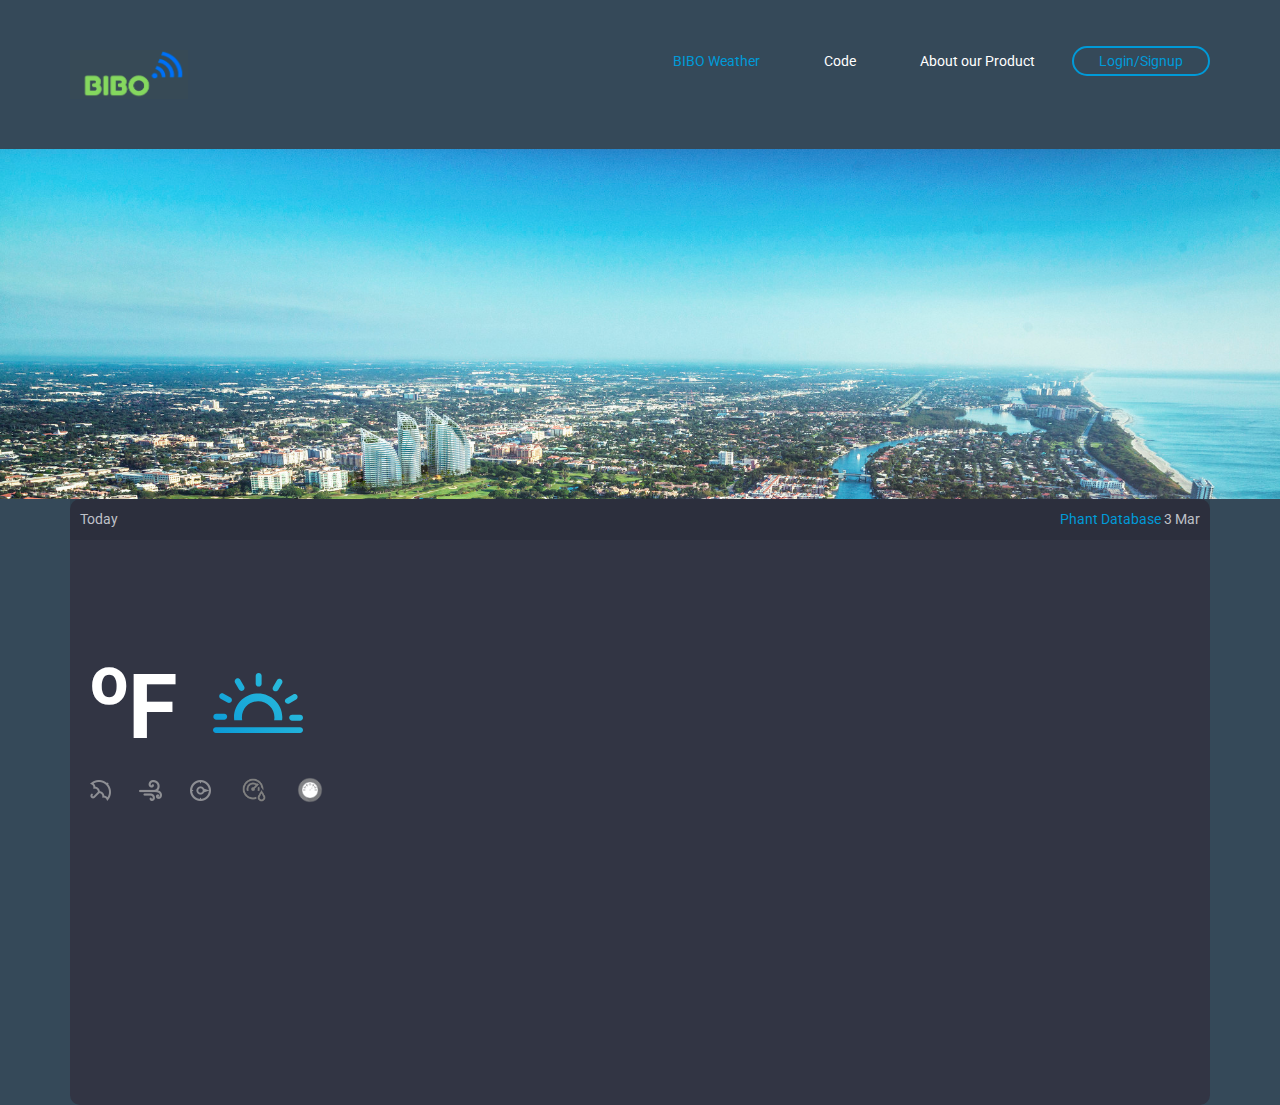
<file: website/index.html>
<!DOCTYPE html>
<html lang="en">
	<head>
		<meta charset="UTF-8">
		<meta http-equiv="X-UA-Compatible" content="IE=edge">
		<meta name="viewport" content="width=device-width, initial-scale=1.0,maximum-scale=1">

		<title>Bibo Weather Microcontoller</title>

		<!-- Loading third party fonts -->
		<link href="http://fonts.googleapis.com/css?family=Roboto:300,400,700|" rel="stylesheet" type="text/css">
		<link href="fonts/font-awesome.min.css" rel="stylesheet" type="text/css">

		<!-- Loading main css file -->
		<link rel="stylesheet" href="style.css">

		<!--[if lt IE 9]>
		<script src="js/ie-support/html5.js"></script>
		<script src="js/ie-support/respond.js"></script>
		<![endif]-->

	</head>


	<body>

		<div class="site-content">
			<div class="site-header">
				<div class="container">
					<a href="index.html" class="branding">
						<img src="images/bibologo.png" alt="" class="logo" style="width:117.5px;height:49px;">
						<div class="logo-type">
							<h1 class="site-title"></h1>
						</div>
					</a>

					<!-- Default snippet for navigation -->
					<div class="main-navigation">
						<button type="button" class="menu-toggle"><i class="fa fa-bars"></i></button>
						<ul class="menu">
							<li class="menu-item current-menu-item"><a href="index.html">BIBO Weather</a></li>
							<li class="menu-item"><a href="code.html">Code</a></li>
							<li class="menu-item"><a href="about.html">About our Product</a></li>
							<li class="menu-item login"><a href="login.html">Login/Signup</a></li>
						</ul> <!-- .menu -->

					</div> <!-- .main-navigation -->

					<div class="mobile-navigation"></div>

				</div>
			</div> <!-- .site-header -->

			<div class="hero" data-bg-image="images/banner.png">
					</form>
			</div>

			<script>
var xmlHttp;

function GetInfo()
{
	xmlHttp = new XMLHttpRequest();
    xmlHttp.onreadystatechange = function() {
      if (this.readyState == 4 && this.status == 200) {
      	//document.getElementById("weather").innerHTML = this.responseText;
				var myJSON = JSON.parse(this.responseText)[0];
        document.getElementById("tempf").innerHTML = myJSON.tempf;
				document.getElementById("winddir").innerHTML = myJSON.winddir;
				document.getElementById("windspeedmph").innerHTML = myJSON.windspeedmph;
				document.getElementById("rainin").innerHTML = myJSON.rainin;
				document.getElementById("humidity").innerHTML = myJSON.humidity;
				document.getElementById("barotemp").innerHTML = myJSON.barotemp;
      }
    }
    xmlHttp.open("GET", "https://data.sparkfun.com/output/0lqbbKWjqvuqNovxX379.json", true);
    xmlHttp.send();
}

GetInfo();

</script>

			<div class="forecast-table">
				<div class="container">
					<div class="forecast-container">
						<div class="today forecast">
							<div class="forecast-header">
								<div class="day">Today</div>
								<div class="date"> <a href="https://data.sparkfun.com/emc2016">Phant Database</a> 3 Mar</div>
							</div> <!-- .forecast-header -->

							<div class="forecast-content">

								<div class="degree">
									<div class="num"> <a1 id="tempf"></a1> <sup>o</sup>F</div>
									<div class="forecast-icon">
										<img src="images/icons/icon-1.svg" alt="" width=90>
									</div>
								</div>
								<span><img src="images/icon-umberella.png" alt="Rain"> <a1 id="rainin"></a1> </span>
								<span><img src="images/icon-wind.png" alt="Wind Speed"> <a1 id="windspeedmph"></a1> </span>
								<span><img src="images/icon-compass.png" alt="Wind Direction"> <a1 id="winddir"></a1> </span>
								<span><img src="images/icon-humidity1.png" alt="Humidity" style="width:30px;height:30px;"> <a1 id="humidity"></a1> </span>
								<span><img src="images/icon-barotemp.png" alt="Barometric Temperature" style="width:26px;height:26px;"> <a1 id="barotemp"></a1> </span>
							</div>
						</div>
						 <!-- .forecast-header -->
							</div>
						</div>
					</div>
				</div>
			</div>

			</main> <!-- .main-content -->


		<script src="js/jquery-1.11.1.min.js"></script>
		<script src="js/plugins.js"></script>
		<script src="js/app.js"></script>

	</body>

</html>
</file>
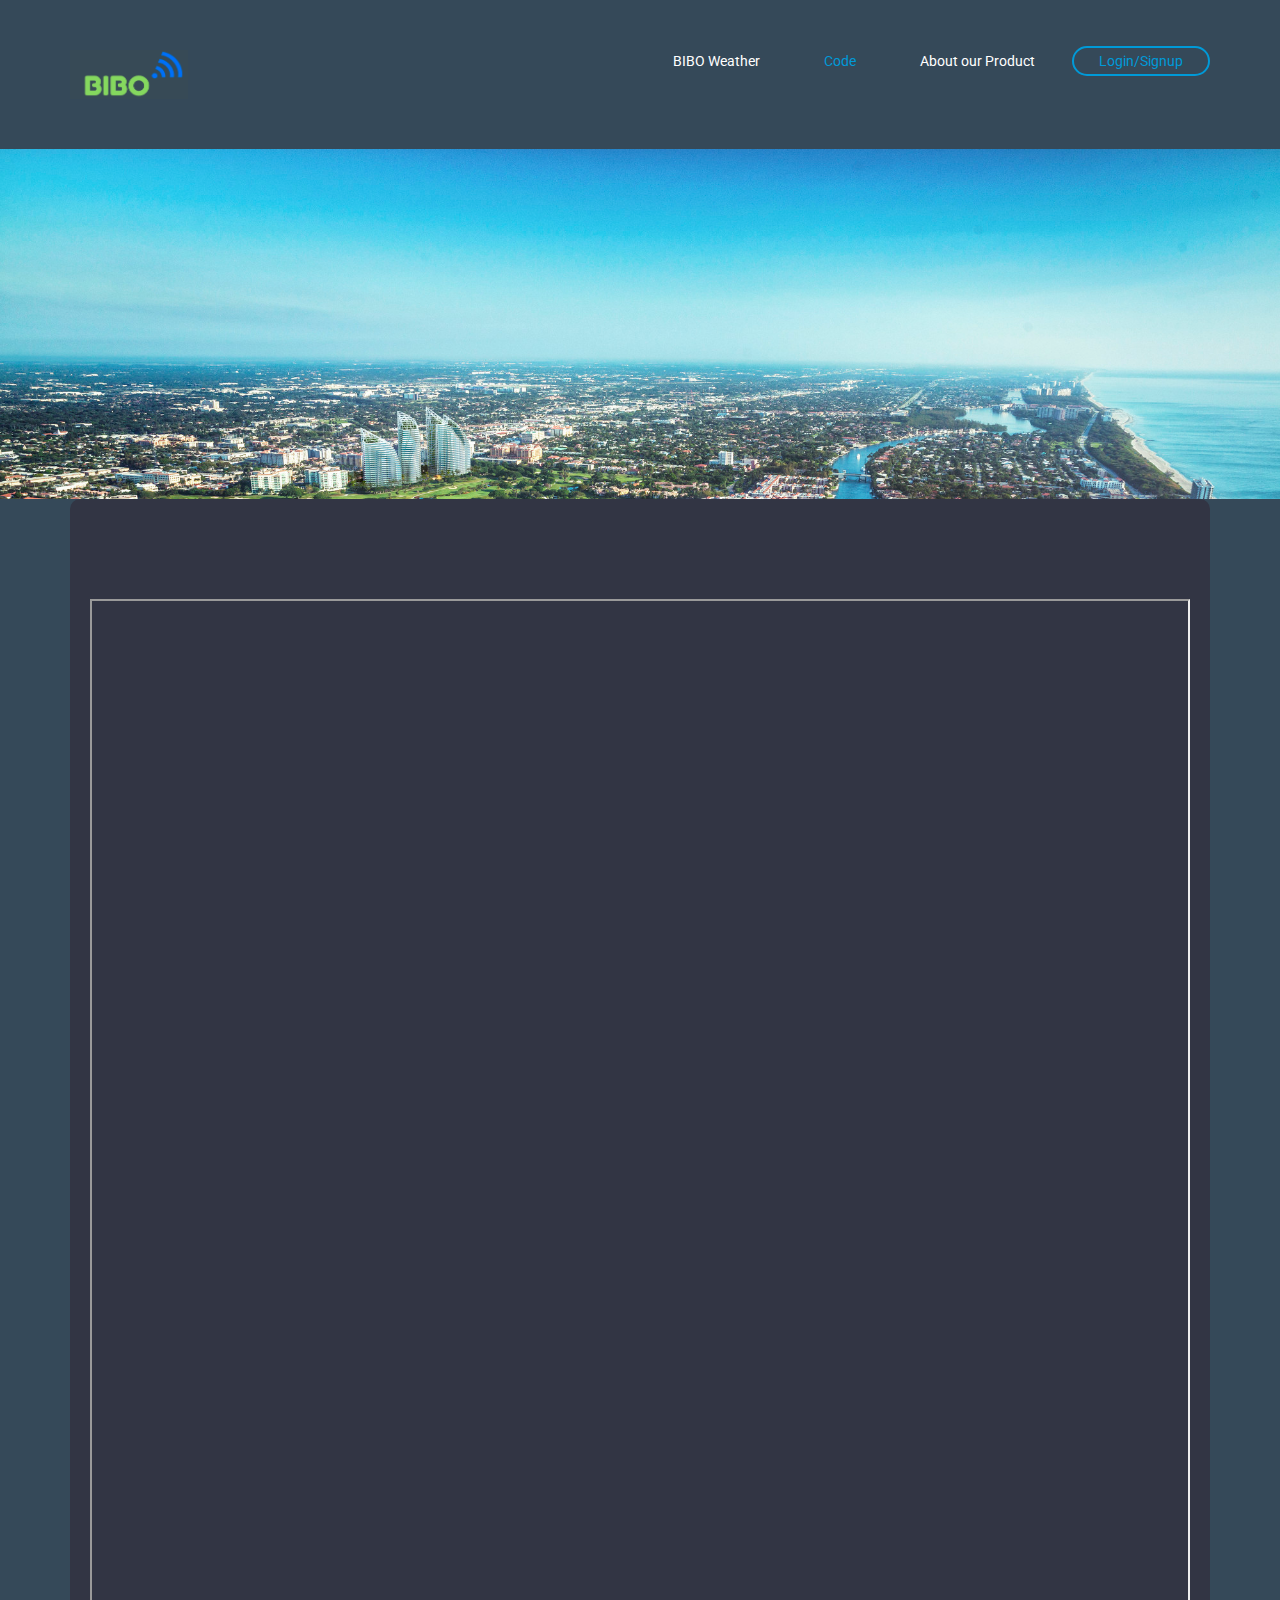
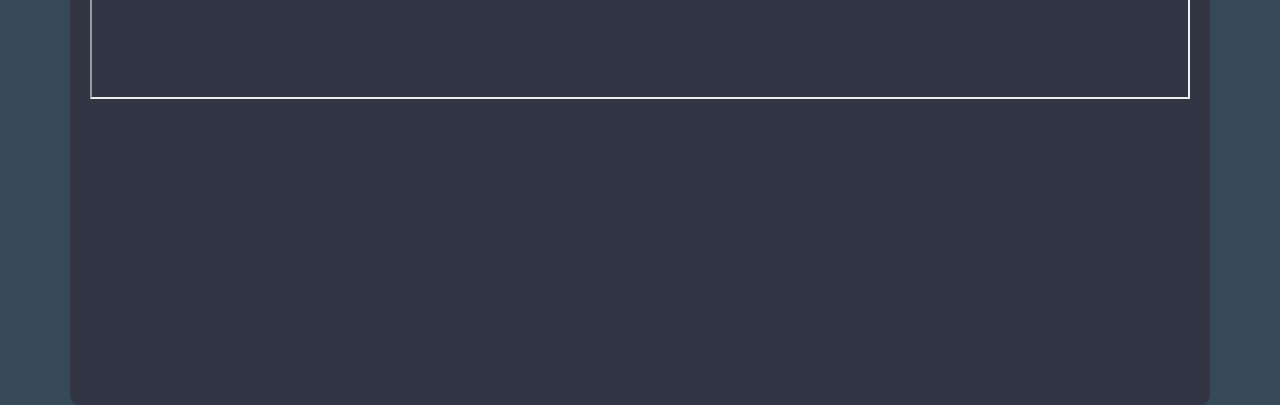
<file: website/code.html>
<!DOCTYPE html>
<html lang="en">
	<head>
		<meta charset="UTF-8">
		<meta http-equiv="X-UA-Compatible" content="IE=edge">
		<meta name="viewport" content="width=device-width, initial-scale=1.0,maximum-scale=1">

		<title>Bibo Weather Microcontoller</title>

		<!-- Loading third party fonts -->
		<link href="http://fonts.googleapis.com/css?family=Roboto:300,400,700|" rel="stylesheet" type="text/css">
		<link href="fonts/font-awesome.min.css" rel="stylesheet" type="text/css">

		<!-- Loading main css file -->
		<link rel="stylesheet" href="style.css">

		<!--[if lt IE 9]>
		<script src="js/ie-support/html5.js"></script>
		<script src="js/ie-support/respond.js"></script>
		<![endif]-->

	</head>


	<body>

		<div class="site-content">
			<div class="site-header">
				<div class="container">
					<a href="index.html" class="branding">
						<img src="images/bibologo.png" alt="" class="logo" style="width:117.5px;height:49px;">
						<div class="logo-type">
							<h1 class="site-title"></h1>
						</div>
					</a>

					<!-- Default snippet for navigation -->
					<div class="main-navigation">
						<button type="button" class="menu-toggle"><i class="fa fa-bars"></i></button>
						<ul class="menu">
							<li class="menu-item"><a href="index.html">BIBO Weather</a></li>
							<li class="menu-item current-menu-item"><a href="code.html">Code</a></li>
							<li class="menu-item"><a href="about.html">About our Product</a></li>
							<li class="menu-item login"><a href="login.html">Login/Signup</a></li>
						</ul> <!-- .menu -->
					</div> <!-- .main-navigation -->

					<div class="mobile-navigation"></div>

				</div>
			</div> <!-- .site-header -->

			<div class="hero" data-bg-image="images/banner.png">
					</form>
			</div>



			<div class="forecast-table">
				<div class="container">
					<div class="forecast-container">
						<div class="today forecast">


							<div class="forecast-content">


 <iframe src="https://docs.google.com/document/d/1M_FtUZkjUDEy8NgA4nvJp-rvLXBTZtymDDfvKaRvaRI/edit?usp=sharing" height="1100" width="1100"></iframe>
							</div>
						</div>
						 <!-- .forecast-header -->
							</div>
						</div>
					</div>
				</div>
			</div>

			</main> <!-- .main-content -->


		<script src="js/jquery-1.11.1.min.js"></script>
		<script src="js/plugins.js"></script>
		<script src="js/app.js"></script>

	</body>

</html>
</file>
<file: website/style.css>
/*!
 * Project_Name: Weather
 * Author: Themezy
 * Email: contact[at]themezy.com
 * Url: http://www.themezy.com
 */
/*===========================================
 * Importing CSS Libraries
 *===========================================*/
article,
aside,
details,
figcaption,
figure,
footer,
header,
hgroup,
nav,
section,
summary {
  display: block; }

audio,
canvas,
video {
  display: inline-block; }

audio:not([controls]) {
  display: none;
  height: 0; }

[hidden], template {
  display: none; }

html {
  background: #fff;
  color: #000;
  -webkit-text-size-adjust: 100%;
  -ms-text-size-adjust: 100%; }

html,
button,
input,
select,
textarea {
  font-family: sans-serif; }

body {
  margin: 0; }

a {
  background: transparent; }
  a:focus {
    outline: thin dotted; }
  a:hover, a:active {
    outline: 0; }

h1 {
  font-size: 2em;
  margin: 0.67em 0; }

h2 {
  font-size: 1.5em;
  margin: 0.83em 0; }

h3 {
  font-size: 1.17em;
  margin: 1em 0; }

h4 {
  font-size: 1em;
  margin: 1.33em 0; }

h5 {
  font-size: 0.83em;
  margin: 1.67em 0; }

h6 {
  font-size: 0.75em;
  margin: 2.33em 0; }

abbr[title] {
  border-bottom: 1px dotted; }

b,
strong {
  font-weight: bold; }

dfn {
  font-style: italic; }

mark {
  background: #ff0;
  color: #000; }

code,
kbd,
pre,
samp {
  font-family: monospace, serif;
  font-size: 1em; }

pre {
  white-space: pre;
  white-space: pre-wrap;
  word-wrap: break-word; }

q {
  quotes: "\201C" "\201D" "\2018" "\2019"; }

q:before,
q:after {
  content: '';
  content: none; }

small {
  font-size: 80%; }

sub,
sup {
  font-size: 75%;
  line-height: 0;
  position: relative;
  vertical-align: baseline; }

sup {
  top: -0.5em; }

sub {
  bottom: -0.25em; }

img {
  border: 0; }

svg:not(:root) {
  overflow: hidden; }

figure {
  margin: 0; }

fieldset {
  border: 1px solid #c0c0c0;
  margin: 0 2px;
  padding: 0.35em 0.625em 0.75em; }

legend {
  border: 0;
  padding: 0;
  white-space: normal; }

button,
input,
select,
textarea {
  font-family: inherit;
  font-size: 100%;
  margin: 0;
  vertical-align: baseline; }

button,
input {
  line-height: normal; }

button,
select {
  text-transform: none; }

button,
html input[type="button"],
input[type="reset"],
input[type="submit"] {
  -webkit-appearance: button;
  cursor: pointer; }

button[disabled],
input[disabled] {
  cursor: default; }

input[type="checkbox"],
input[type="radio"] {
  box-sizing: border-box;
  padding: 0; }

input[type="search"] {
  -webkit-appearance: textfield;
  box-sizing: content-box; }

input[type="search"]::-webkit-search-cancel-button,
input[type="search"]::-webkit-search-decoration {
  -webkit-appearance: none; }

button::-moz-focus-inner, input::-moz-focus-inner {
  border: 0;
  padding: 0; }

textarea {
  overflow: auto;
  vertical-align: top; }

table {
  border-collapse: collapse;
  border-spacing: 0; }

*, *:before, *:after {
  box-sizing: border-box; }

/*
 * Global Styles
 */
html {
  font-size: 14px; }

body {
  color: #bfc1c8;
  font-family: "Roboto", "Open Sans", sans-serif;
  font-size: 14px;
  font-weight: 300;
  line-height: 1.5;
  background: #354959; }

h1, h2, h3, h4, h5, h6 {
  font-weight: 700;
  margin: 0 0 20px;
  line-height: normal; }

hr {
  border: none;
  border-bottom: 1px solid #777; }

ul, ol {
  margin: 0;
  padding-left: 0; }

a {
  text-decoration: none;
  color: #009ad8; }

address {
  font-style: normal; }

p {
  margin-top: 0; }

form input, form textarea, form select {
  outline: none;
  border: none;
  padding: 10px;
  border-radius: 30px; }
form select {
  -webkit-appearance: none;
  -moz-appearance: none;
  appearance: none; }
form textarea {
  resize: vertical; }

/*
 * Reusable Components Style
 */
.button, form input[type="submit"], form button, form input[type="reset"] {
  border: none;
  background: #009ad8;
  padding: 10px 20px;
  border-radius: 30px;
  color: white; }

.map {
  height: 220px; }

.container {
  margin-right: auto;
  margin-left: auto;
  padding-left: 15px;
  padding-right: 15px;
  *zoom: 1; }
  .container:after {
    content: " ";
    clear: both;
    display: block;
    overflow: hidden;
    height: 0; }
  @media (min-width: 768px) {
    .container {
      width: 750px; } }
  @media (min-width: 992px) {
    .container {
      width: 970px; } }
  @media (min-width: 1200px) {
    .container {
      width: 1170px; } }

.container-fluid {
  margin-right: auto;
  margin-left: auto;
  padding-left: 15px;
  padding-right: 15px;
  *zoom: 1; }
  .container-fluid:after {
    content: " ";
    clear: both;
    display: block;
    overflow: hidden;
    height: 0; }

.row {
  margin-left: -15px;
  margin-right: -15px;
  *zoom: 1; }
  .row:after {
    content: " ";
    clear: both;
    display: block;
    overflow: hidden;
    height: 0; }

.col-xs-1, .col-sm-1, .col-md-1, .col-lg-1, .col-xs-2, .col-sm-2, .col-md-2, .col-lg-2, .col-xs-3, .col-sm-3, .col-md-3, .col-lg-3, .col-xs-4, .col-sm-4, .col-md-4, .col-lg-4, .col-xs-5, .col-sm-5, .col-md-5, .col-lg-5, .col-xs-6, .col-sm-6, .col-md-6, .col-lg-6, .col-xs-7, .col-sm-7, .col-md-7, .col-lg-7, .col-xs-8, .col-sm-8, .col-md-8, .col-lg-8, .col-xs-9, .col-sm-9, .col-md-9, .col-lg-9, .col-xs-10, .col-sm-10, .col-md-10, .col-lg-10, .col-xs-11, .col-sm-11, .col-md-11, .col-lg-11, .col-xs-12, .col-sm-12, .col-md-12, .col-lg-12 {
  position: relative;
  min-height: 1px;
  padding-left: 15px;
  padding-right: 15px; }

.col-xs-1, .col-xs-2, .col-xs-3, .col-xs-4, .col-xs-5, .col-xs-6, .col-xs-7, .col-xs-8, .col-xs-9, .col-xs-10, .col-xs-11, .col-xs-12 {
  float: left; }

.col-xs-1 {
  width: 8.3333333333%; }

.col-xs-2 {
  width: 16.6666666667%; }

.col-xs-3 {
  width: 25%; }

.col-xs-4 {
  width: 33.3333333333%; }

.col-xs-5 {
  width: 41.6666666667%; }

.col-xs-6 {
  width: 50%; }

.col-xs-7 {
  width: 58.3333333333%; }

.col-xs-8 {
  width: 66.6666666667%; }

.col-xs-9 {
  width: 75%; }

.col-xs-10 {
  width: 83.3333333333%; }

.col-xs-11 {
  width: 91.6666666667%; }

.col-xs-12 {
  width: 100%; }

.col-xs-pull-0 {
  right: auto; }

.col-xs-pull-1 {
  right: 8.3333333333%; }

.col-xs-pull-2 {
  right: 16.6666666667%; }

.col-xs-pull-3 {
  right: 25%; }

.col-xs-pull-4 {
  right: 33.3333333333%; }

.col-xs-pull-5 {
  right: 41.6666666667%; }

.col-xs-pull-6 {
  right: 50%; }

.col-xs-pull-7 {
  right: 58.3333333333%; }

.col-xs-pull-8 {
  right: 66.6666666667%; }

.col-xs-pull-9 {
  right: 75%; }

.col-xs-pull-10 {
  right: 83.3333333333%; }

.col-xs-pull-11 {
  right: 91.6666666667%; }

.col-xs-pull-12 {
  right: 100%; }

.col-xs-push-0 {
  left: auto; }

.col-xs-push-1 {
  left: 8.3333333333%; }

.col-xs-push-2 {
  left: 16.6666666667%; }

.col-xs-push-3 {
  left: 25%; }

.col-xs-push-4 {
  left: 33.3333333333%; }

.col-xs-push-5 {
  left: 41.6666666667%; }

.col-xs-push-6 {
  left: 50%; }

.col-xs-push-7 {
  left: 58.3333333333%; }

.col-xs-push-8 {
  left: 66.6666666667%; }

.col-xs-push-9 {
  left: 75%; }

.col-xs-push-10 {
  left: 83.3333333333%; }

.col-xs-push-11 {
  left: 91.6666666667%; }

.col-xs-push-12 {
  left: 100%; }

.col-xs-offset-0 {
  margin-left: 0%; }

.col-xs-offset-1 {
  margin-left: 8.3333333333%; }

.col-xs-offset-2 {
  margin-left: 16.6666666667%; }

.col-xs-offset-3 {
  margin-left: 25%; }

.col-xs-offset-4 {
  margin-left: 33.3333333333%; }

.col-xs-offset-5 {
  margin-left: 41.6666666667%; }

.col-xs-offset-6 {
  margin-left: 50%; }

.col-xs-offset-7 {
  margin-left: 58.3333333333%; }

.col-xs-offset-8 {
  margin-left: 66.6666666667%; }

.col-xs-offset-9 {
  margin-left: 75%; }

.col-xs-offset-10 {
  margin-left: 83.3333333333%; }

.col-xs-offset-11 {
  margin-left: 91.6666666667%; }

.col-xs-offset-12 {
  margin-left: 100%; }

@media (min-width: 768px) {
  .col-sm-1, .col-sm-2, .col-sm-3, .col-sm-4, .col-sm-5, .col-sm-6, .col-sm-7, .col-sm-8, .col-sm-9, .col-sm-10, .col-sm-11, .col-sm-12 {
    float: left; }

  .col-sm-1 {
    width: 8.3333333333%; }

  .col-sm-2 {
    width: 16.6666666667%; }

  .col-sm-3 {
    width: 25%; }

  .col-sm-4 {
    width: 33.3333333333%; }

  .col-sm-5 {
    width: 41.6666666667%; }

  .col-sm-6 {
    width: 50%; }

  .col-sm-7 {
    width: 58.3333333333%; }

  .col-sm-8 {
    width: 66.6666666667%; }

  .col-sm-9 {
    width: 75%; }

  .col-sm-10 {
    width: 83.3333333333%; }

  .col-sm-11 {
    width: 91.6666666667%; }

  .col-sm-12 {
    width: 100%; }

  .col-sm-pull-0 {
    right: auto; }

  .col-sm-pull-1 {
    right: 8.3333333333%; }

  .col-sm-pull-2 {
    right: 16.6666666667%; }

  .col-sm-pull-3 {
    right: 25%; }

  .col-sm-pull-4 {
    right: 33.3333333333%; }

  .col-sm-pull-5 {
    right: 41.6666666667%; }

  .col-sm-pull-6 {
    right: 50%; }

  .col-sm-pull-7 {
    right: 58.3333333333%; }

  .col-sm-pull-8 {
    right: 66.6666666667%; }

  .col-sm-pull-9 {
    right: 75%; }

  .col-sm-pull-10 {
    right: 83.3333333333%; }

  .col-sm-pull-11 {
    right: 91.6666666667%; }

  .col-sm-pull-12 {
    right: 100%; }

  .col-sm-push-0 {
    left: auto; }

  .col-sm-push-1 {
    left: 8.3333333333%; }

  .col-sm-push-2 {
    left: 16.6666666667%; }

  .col-sm-push-3 {
    left: 25%; }

  .col-sm-push-4 {
    left: 33.3333333333%; }

  .col-sm-push-5 {
    left: 41.6666666667%; }

  .col-sm-push-6 {
    left: 50%; }

  .col-sm-push-7 {
    left: 58.3333333333%; }

  .col-sm-push-8 {
    left: 66.6666666667%; }

  .col-sm-push-9 {
    left: 75%; }

  .col-sm-push-10 {
    left: 83.3333333333%; }

  .col-sm-push-11 {
    left: 91.6666666667%; }

  .col-sm-push-12 {
    left: 100%; }

  .col-sm-offset-0 {
    margin-left: 0%; }

  .col-sm-offset-1 {
    margin-left: 8.3333333333%; }

  .col-sm-offset-2 {
    margin-left: 16.6666666667%; }

  .col-sm-offset-3 {
    margin-left: 25%; }

  .col-sm-offset-4 {
    margin-left: 33.3333333333%; }

  .col-sm-offset-5 {
    margin-left: 41.6666666667%; }

  .col-sm-offset-6 {
    margin-left: 50%; }

  .col-sm-offset-7 {
    margin-left: 58.3333333333%; }

  .col-sm-offset-8 {
    margin-left: 66.6666666667%; }

  .col-sm-offset-9 {
    margin-left: 75%; }

  .col-sm-offset-10 {
    margin-left: 83.3333333333%; }

  .col-sm-offset-11 {
    margin-left: 91.6666666667%; }

  .col-sm-offset-12 {
    margin-left: 100%; } }
@media (min-width: 992px) {
  .col-md-1, .col-md-2, .col-md-3, .col-md-4, .col-md-5, .col-md-6, .col-md-7, .col-md-8, .col-md-9, .col-md-10, .col-md-11, .col-md-12 {
    float: left; }

  .col-md-1 {
    width: 8.3333333333%; }

  .col-md-2 {
    width: 16.6666666667%; }

  .col-md-3 {
    width: 25%; }

  .col-md-4 {
    width: 33.3333333333%; }

  .col-md-5 {
    width: 41.6666666667%; }

  .col-md-6 {
    width: 50%; }

  .col-md-7 {
    width: 58.3333333333%; }

  .col-md-8 {
    width: 66.6666666667%; }

  .col-md-9 {
    width: 75%; }

  .col-md-10 {
    width: 83.3333333333%; }

  .col-md-11 {
    width: 91.6666666667%; }

  .col-md-12 {
    width: 100%; }

  .col-md-pull-0 {
    right: auto; }

  .col-md-pull-1 {
    right: 8.3333333333%; }

  .col-md-pull-2 {
    right: 16.6666666667%; }

  .col-md-pull-3 {
    right: 25%; }

  .col-md-pull-4 {
    right: 33.3333333333%; }

  .col-md-pull-5 {
    right: 41.6666666667%; }

  .col-md-pull-6 {
    right: 50%; }

  .col-md-pull-7 {
    right: 58.3333333333%; }

  .col-md-pull-8 {
    right: 66.6666666667%; }

  .col-md-pull-9 {
    right: 75%; }

  .col-md-pull-10 {
    right: 83.3333333333%; }

  .col-md-pull-11 {
    right: 91.6666666667%; }

  .col-md-pull-12 {
    right: 100%; }

  .col-md-push-0 {
    left: auto; }

  .col-md-push-1 {
    left: 8.3333333333%; }

  .col-md-push-2 {
    left: 16.6666666667%; }

  .col-md-push-3 {
    left: 25%; }

  .col-md-push-4 {
    left: 33.3333333333%; }

  .col-md-push-5 {
    left: 41.6666666667%; }

  .col-md-push-6 {
    left: 50%; }

  .col-md-push-7 {
    left: 58.3333333333%; }

  .col-md-push-8 {
    left: 66.6666666667%; }

  .col-md-push-9 {
    left: 75%; }

  .col-md-push-10 {
    left: 83.3333333333%; }

  .col-md-push-11 {
    left: 91.6666666667%; }

  .col-md-push-12 {
    left: 100%; }

  .col-md-offset-0 {
    margin-left: 0%; }

  .col-md-offset-1 {
    margin-left: 8.3333333333%; }

  .col-md-offset-2 {
    margin-left: 16.6666666667%; }

  .col-md-offset-3 {
    margin-left: 25%; }

  .col-md-offset-4 {
    margin-left: 33.3333333333%; }

  .col-md-offset-5 {
    margin-left: 41.6666666667%; }

  .col-md-offset-6 {
    margin-left: 50%; }

  .col-md-offset-7 {
    margin-left: 58.3333333333%; }

  .col-md-offset-8 {
    margin-left: 66.6666666667%; }

  .col-md-offset-9 {
    margin-left: 75%; }

  .col-md-offset-10 {
    margin-left: 83.3333333333%; }

  .col-md-offset-11 {
    margin-left: 91.6666666667%; }

  .col-md-offset-12 {
    margin-left: 100%; } }
@media (min-width: 1200px) {
  .col-lg-1, .col-lg-2, .col-lg-3, .col-lg-4, .col-lg-5, .col-lg-6, .col-lg-7, .col-lg-8, .col-lg-9, .col-lg-10, .col-lg-11, .col-lg-12 {
    float: left; }

  .col-lg-1 {
    width: 8.3333333333%; }

  .col-lg-2 {
    width: 16.6666666667%; }

  .col-lg-3 {
    width: 25%; }

  .col-lg-4 {
    width: 33.3333333333%; }

  .col-lg-5 {
    width: 41.6666666667%; }

  .col-lg-6 {
    width: 50%; }

  .col-lg-7 {
    width: 58.3333333333%; }

  .col-lg-8 {
    width: 66.6666666667%; }

  .col-lg-9 {
    width: 75%; }

  .col-lg-10 {
    width: 83.3333333333%; }

  .col-lg-11 {
    width: 91.6666666667%; }

  .col-lg-12 {
    width: 100%; }

  .col-lg-pull-0 {
    right: auto; }

  .col-lg-pull-1 {
    right: 8.3333333333%; }

  .col-lg-pull-2 {
    right: 16.6666666667%; }

  .col-lg-pull-3 {
    right: 25%; }

  .col-lg-pull-4 {
    right: 33.3333333333%; }

  .col-lg-pull-5 {
    right: 41.6666666667%; }

  .col-lg-pull-6 {
    right: 50%; }

  .col-lg-pull-7 {
    right: 58.3333333333%; }

  .col-lg-pull-8 {
    right: 66.6666666667%; }

  .col-lg-pull-9 {
    right: 75%; }

  .col-lg-pull-10 {
    right: 83.3333333333%; }

  .col-lg-pull-11 {
    right: 91.6666666667%; }

  .col-lg-pull-12 {
    right: 100%; }

  .col-lg-push-0 {
    left: auto; }

  .col-lg-push-1 {
    left: 8.3333333333%; }

  .col-lg-push-2 {
    left: 16.6666666667%; }

  .col-lg-push-3 {
    left: 25%; }

  .col-lg-push-4 {
    left: 33.3333333333%; }

  .col-lg-push-5 {
    left: 41.6666666667%; }

  .col-lg-push-6 {
    left: 50%; }

  .col-lg-push-7 {
    left: 58.3333333333%; }

  .col-lg-push-8 {
    left: 66.6666666667%; }

  .col-lg-push-9 {
    left: 75%; }

  .col-lg-push-10 {
    left: 83.3333333333%; }

  .col-lg-push-11 {
    left: 91.6666666667%; }

  .col-lg-push-12 {
    left: 100%; }

  .col-lg-offset-0 {
    margin-left: 0%; }

  .col-lg-offset-1 {
    margin-left: 8.3333333333%; }

  .col-lg-offset-2 {
    margin-left: 16.6666666667%; }

  .col-lg-offset-3 {
    margin-left: 25%; }

  .col-lg-offset-4 {
    margin-left: 33.3333333333%; }

  .col-lg-offset-5 {
    margin-left: 41.6666666667%; }

  .col-lg-offset-6 {
    margin-left: 50%; }

  .col-lg-offset-7 {
    margin-left: 58.3333333333%; }

  .col-lg-offset-8 {
    margin-left: 66.6666666667%; }

  .col-lg-offset-9 {
    margin-left: 75%; }

  .col-lg-offset-10 {
    margin-left: 83.3333333333%; }

  .col-lg-offset-11 {
    margin-left: 91.6666666667%; }

  .col-lg-offset-12 {
    margin-left: 100%; } }
@-ms-viewport {
  width: device-width; }
.visible-xs, .visible-sm, .visible-md, .visible-lg {
  display: none !important; }

.visible-xs-block,
.visible-xs-inline,
.visible-xs-inline-block,
.visible-sm-block,
.visible-sm-inline,
.visible-sm-inline-block,
.visible-md-block,
.visible-md-inline,
.visible-md-inline-block,
.visible-lg-block,
.visible-lg-inline,
.visible-lg-inline-block {
  display: none !important; }

@media (max-width: 767px) {
  .visible-xs {
    display: block !important; }

  table.visible-xs {
    display: table; }

  tr.visible-xs {
    display: table-row !important; }

  th.visible-xs,
  td.visible-xs {
    display: table-cell !important; } }
@media (max-width: 767px) {
  .visible-xs-block {
    display: block !important; } }

@media (max-width: 767px) {
  .visible-xs-inline {
    display: inline !important; } }

@media (max-width: 767px) {
  .visible-xs-inline-block {
    display: inline-block !important; } }

@media (min-width: 768px) and (max-width: 991px) {
  .visible-sm {
    display: block !important; }

  table.visible-sm {
    display: table; }

  tr.visible-sm {
    display: table-row !important; }

  th.visible-sm,
  td.visible-sm {
    display: table-cell !important; } }
@media (min-width: 768px) and (max-width: 991px) {
  .visible-sm-block {
    display: block !important; } }

@media (min-width: 768px) and (max-width: 991px) {
  .visible-sm-inline {
    display: inline !important; } }

@media (min-width: 768px) and (max-width: 991px) {
  .visible-sm-inline-block {
    display: inline-block !important; } }

@media (min-width: 992px) and (max-width: 1199px) {
  .visible-md {
    display: block !important; }

  table.visible-md {
    display: table; }

  tr.visible-md {
    display: table-row !important; }

  th.visible-md,
  td.visible-md {
    display: table-cell !important; } }
@media (min-width: 992px) and (max-width: 1199px) {
  .visible-md-block {
    display: block !important; } }

@media (min-width: 992px) and (max-width: 1199px) {
  .visible-md-inline {
    display: inline !important; } }

@media (min-width: 992px) and (max-width: 1199px) {
  .visible-md-inline-block {
    display: inline-block !important; } }

@media (min-width: 1200px) {
  .visible-lg {
    display: block !important; }

  table.visible-lg {
    display: table; }

  tr.visible-lg {
    display: table-row !important; }

  th.visible-lg,
  td.visible-lg {
    display: table-cell !important; } }
@media (min-width: 1200px) {
  .visible-lg-block {
    display: block !important; } }

@media (min-width: 1200px) {
  .visible-lg-inline {
    display: inline !important; } }

@media (min-width: 1200px) {
  .visible-lg-inline-block {
    display: inline-block !important; } }

@media (max-width: 767px) {
  .hidden-xs {
    display: none !important; } }
@media (min-width: 768px) and (max-width: 991px) {
  .hidden-sm {
    display: none !important; } }
@media (min-width: 992px) and (max-width: 1199px) {
  .hidden-md {
    display: none !important; } }
@media (min-width: 1200px) {
  .hidden-lg {
    display: none !important; } }
.visible-print {
  display: none !important; }

@media print {
  .visible-print {
    display: block !important; }

  table.visible-print {
    display: table; }

  tr.visible-print {
    display: table-row !important; }

  th.visible-print,
  td.visible-print {
    display: table-cell !important; } }
.visible-print-block {
  display: none !important; }
  @media print {
    .visible-print-block {
      display: block !important; } }

.visible-print-inline {
  display: none !important; }
  @media print {
    .visible-print-inline {
      display: inline !important; } }

.visible-print-inline-block {
  display: none !important; }
  @media print {
    .visible-print-inline-block {
      display: inline-block !important; } }

@media print {
  .hidden-print {
    display: none !important; } }
/*
 * Header Styles
 */
.site-header {
  padding: 50px 0; }
  .site-header .branding {
    float: left; }
    .site-header .branding .logo, .site-header .branding .logo-type {
      display: inline-block;
      vertical-align: middle; }
    .site-header .branding .logo {
      margin-right: 10px; }
    .site-header .branding .site-title {
      margin-bottom: 5px;
      font-size: 16px;
      font-size: 1.1428571429em;
      color: white; }
    .site-header .branding .site-description {
      font-size: 10px;
      font-size: 0.7142857143em;
      display: block;
      color: #354959; }

.main-navigation {
  float: right; }
  .main-navigation .menu-toggle, .main-navigation .menu {
    vertical-align: middle; }
  .main-navigation .menu-toggle {
    background: none;
    border: 2px solid transparent;
    color: white;
    padding: 20px;
    border-radius: 40px;
    -webkit-transition: .3s ease;
            transition: .3s ease;
    display: none;
    outline: none; }
    @media screen and (max-width: 990px) {
      .main-navigation .menu-toggle {
        display: inline-block; } }
    .main-navigation .menu-toggle:hover, .main-navigation .menu-toggle:active {
      border-color: #009ad8;
      color: #009ad8; }
  .main-navigation .menu {
    list-style: none;
    display: inline-block;
    *zoom: 1; }
    .main-navigation .menu:after {
      content: " ";
      clear: both;
      display: block;
      overflow: hidden;
      height: 0; }
    @media screen and (max-width: 990px) {
      .main-navigation .menu {
        display: none; } }
    .main-navigation .menu .menu-item {
      float: left;
      margin-left: 10px; }
      .main-navigation .menu .menu-item a {
        padding: 5px 25px;
        border: 2px solid transparent;
        border-radius: 30px;
        color: white;
        -webkit-transition: .3s ease;
                transition: .3s ease;
        font-weight: 400; }
      .main-navigation .menu .menu-item.current-menu-item a, .main-navigation .menu .menu-item:hover a {
        color: #009ad8; }
      .main-navigation .menu .menu-item.login a{
        border-color: #009ad8;
        color: #009ad8; }



.mobile-navigation {
  padding: 30px 0 0;
  clear: both;
  display: none; }
  @media screen and (min-width: 991px) {
    .mobile-navigation {
      display: none !important; } }
  .mobile-navigation .menu {
    background: #262936;
    list-style: none;
    text-align: center;
    border-radius: 10px;
    overflow: hidden; }
    .mobile-navigation .menu a {
      padding: 20px;
      display: block;
      color: white; }
    .mobile-navigation .menu .menu-item {
      border-bottom: 1px solid rgba(255, 255, 255, 0.1); }
      .mobile-navigation .menu .menu-item:last-child {
        border-bottom: none; }
      .mobile-navigation .menu .menu-item.current-menu-item a {
        color: #009ad8; }

.hero {
  background-size: cover;
  padding: 70px 0;
  min-height: 350px; }

.find-location {
  position: relative;
  margin-bottom: 70px; }
  .find-location input[type="text"] {
    width: 100%;
    padding: 20px 50px 20px 20px;
    background: #1e202b;
    color: white; }
  .find-location input[type="submit"] {
    position: absolute;
    top: 5px;
    right: 5px;
    bottom: 5px;
    padding: 0 40px; }

.forecast-container {
  width: 100%;
  background: #323544;
  display: table;
  table-layout: fixed;
  width: 100%;
  height: 100%
  overflow: hidden;
  border-radius: 10px;}
  .forecast-container .forecast {
    display: table-cell;
    vertical-align: top; }
    .forecast-container .forecast:nth-child(even) {
      background-color: #262936; }
    @media screen and (max-width: 990px) {
      .forecast-container .forecast {
        display: block;
        width: 16.6667%;
        float: left; } }
    .forecast-container .forecast.today {
      width: 420px; }
      .forecast-container .forecast.today .forecast-header {
        *zoom: 1; }
        .forecast-container .forecast.today .forecast-header:after {
          content: " ";
          clear: both;
          display: block;
          overflow: hidden;
          height: 0; }
        .forecast-container .forecast.today .forecast-header .day {
          float: left; }
        .forecast-container .forecast.today .forecast-header .date {
          float: right; }
      .forecast-container .forecast.today .forecast-content {
        text-align: left;
        padding-top: 100px;
        padding-bottom: 300px; }
      .forecast-container .forecast.today .location {
        font-size: 18px;
        font-size: 1.2857142857em;
        font-weight: 400; }
      .forecast-container .forecast.today .degree .num, .forecast-container .forecast.today .degree .forecast-icon {
        display: inline-block;
        vertical-align: middle; }
      .forecast-container .forecast.today .degree .num {
        font-size: 90px;
        font-size: 6.4285714286rem;
        margin-right: 30px; }
      .forecast-container .forecast.today span {
        margin-right: 20px; }
        .forecast-container .forecast.today span img {
          margin-right: 5px;
          vertical-align: middle; }
      @media screen and (max-width: 990px) {
        .forecast-container .forecast.today {
          display: block;
          width: 100%; } }
    .forecast-container .forecast .forecast-header {
      background: rgba(0, 0, 0, 0.1);
      padding: 10px;
      text-align: center;
      font-weight: 400; }
    .forecast-container .forecast .forecast-icon {
      height: 50px; }
    .forecast-container .forecast .forecast-content {
      padding: 50px 20px 10px;
      text-align: center; }
      .forecast-container .forecast .forecast-content .forecast-icon {
        margin-bottom: 20px; }
      .forecast-container .forecast .forecast-content .degree {
        font-size: 24px;
        font-size: 1.7142857143em;
        color: white;
        font-weight: 700; }
      .forecast-container .forecast .forecast-content small {
        font-size: 16px;
        font-size: 1.1428571429em; }

.fullwidth-block {
  padding: 70px 0; }
  .fullwidth-block .section-title {
    font-size: 36px;
    font-size: 2.5714285714em;
    font-weight: 300;
    color: white; }

.filter {
  margin-bottom: 30px; }

.filter-control {
  border: 2px solid #262936;
  padding: 5px 5px 5px 20px;
  border-radius: 30px;
  display: inline-block;
  white-space: nowrap; }
  .filter-control label {
    margin-right: 10px;
    display: inline-block;
    padding: 10px;
    vertical-align: middle; }

.select.control {
  background: #262936;
  border-radius: 40px;
  overflow: hidden;
  display: inline-block;
  vertical-align: middle;
  padding-right: 30px;
  position: relative; }
  .select.control:after {
    content: " ";
    width: 7px;
    height: 9px;
    background: url(images/arrow-down.png);
    position: absolute;
    right: 10px;
    top: 0;
    bottom: 0;
    margin: auto;
    display: block;
    z-index: 1; }
  .select.control select {
    padding: 10px 30px;
    width: 110%;
    border: none;
    background: none;
    outline: none;
    appearance: none;
    -webkit-appearance: none;
    color: white; }

.live-camera {
  margin-bottom: 30px; }
  .live-camera .live-camera-cover {
    position: relative;
    margin-bottom: 20px;
    cursor: pointer; }
    .live-camera .live-camera-cover:after {
      content: " ";
      width: 45px;
      height: 45px;
      position: absolute;
      left: 0;
      right: 0;
      top: 0;
      bottom: 0;
      margin: auto;
      background: url(images/play-button.png); }
    .live-camera .live-camera-cover img {
      display: block;
      width: 100%;
      height: auto;
      max-width: 100%;
      border-radius: 5px; }
  .live-camera .location {
    margin-bottom: 5px;
    color: white;
    font-weight: 300; }

.news {
  padding-left: 100px;
  position: relative; }
  .news:after {
    content: " ";
    width: 12px;
    height: 7px;
    background: url(images/arrow.png);
    display: block; }
  .news .date {
    position: absolute;
    top: 0;
    left: 0;
    color: #009ad8;
    font-size: 24px;
    font-size: 1.7142857143em; }
  .news h3 {
    font-size: 14px;
    font-size: 1em; }
    .news h3 a {
      color: white; }

.arrow-feature {
  list-style-type: none; }
  .arrow-feature li {
    position: relative;
    padding-left: 30px; }
    .arrow-feature li:before {
      content: " ";
      width: 12px;
      height: 7px;
      background: url(images/arrow.png);
      position: absolute;
      left: 0;
      top: 5px; }
    .arrow-feature li h3 {
      font-size: 14px;
      font-size: 1em;
      color: white; }

.arrow-list {
  list-style-image: url(images/arrow.png);
  list-style-position: inside; }
  .arrow-list li {
    padding: 10px 0;
    border-bottom: 1px solid rgba(255, 255, 255, 0.1); }
    .arrow-list li:last-child {
      border-bottom: none; }
  .arrow-list a {
    color: white; }
    .arrow-list a:hover {
      color: #009ad8; }

.photo-grid {
  margin: 0 -5px; }
  .photo-grid a {
    width: 33.333%;
    padding: 5px;
    float: left; }
    .photo-grid a img {
      display: block;
      width: 100%;
      max-width: 100%;
      height: auto; }

.breadcrumb {
  background: #262936;
  border-radius: 40px;
  padding: 20px 30px;
  font-size: 13px;
  font-size: 0.9285714286em; }
  .breadcrumb a {
    color: #bfc1c8; }
    .breadcrumb a:after {
      content: " ";
      display: inline-block;
      vertical-align: middle;
      width: 12px;
      height: 7px;
      background: url(images/arrow-gray.png) no-repeat;
      margin: 0 10px; }
    .breadcrumb a:hover {
      text-decoration: underline; }
  .breadcrumb span {
    color: white; }

.post {
  padding: 50px 0;
  border-bottom: 1px solid rgba(255, 255, 255, 0.1); }
  .post.single {
    border-bottom: none; }
  .post:first-child {
    padding-top: 0; }
  .post .entry-title {
    font-size: 30px;
    font-size: 2.1428571429em;
    font-weight: 300;
    color: white; }
  .post .featured-image {
    margin-bottom: 20px; }
    .post .featured-image img {
      width: 100%;
      max-width: 100%;
      height: auto;
      border-radius: 5px;
      display: block; }
  .post p {
    margin-bottom: 30px; }

.entry-content blockquote {
  margin-left: 50px;
  padding-left: 50px;
  position: relative; }
  .entry-content blockquote:before {
    content: " ";
    width: 30px;
    height: 23px;
    background: url(images/quote.png);
    position: absolute;
    top: 0;
    left: 0; }
  .entry-content blockquote p {
    font-size: 24px;
    font-size: 1.7142857143rem;
    color: #009ad8; }

.photo {
  position: relative;
  padding-left: 50%;
  min-height: 190px;
  border-radius: 10px;
  overflow: hidden;
  background: #262936;
  margin-bottom: 30px; }
  .photo .photo-preview {
    position: absolute;
    width: 50%;
    left: 0;
    top: 0;
    bottom: 0;
    background-size: cover; }
  .photo .photo-details {
    padding: 20px; }
  .photo .photo-title {
    margin-bottom: 10px;
    font-weight: 300; }
    .photo .photo-title a {
      color: white; }

.star-rating {
  float: none;
  overflow: hidden;
  position: relative;
  height: 15px;
  line-height: 15px;
  font-size: 16px;
  width: 100px;
  font-family: 'FontAwesome'; }
  .star-rating:before {
    content: "\f005\f005\f005\f005\f005";
    color: #1e202b;
    float: left;
    top: 0;
    left: 0;
    position: absolute; }
  .star-rating span {
    overflow: hidden;
    float: left;
    top: 0;
    left: 0;
    position: absolute;
    padding-top: 1.5em;
    color: #009ad8;
    font-size: 16px; }
  .star-rating span:before {
    content: "\f005\f005\f005\f005\f005";
    top: 0;
    position: absolute;
    left: 0; }

.contact-details {
  background: #262936;
  border-radius: 10px;
  overflow: hidden; }
  .contact-details .map {
    border-top-left-radius: 10px;
    border-top-right-radius: 10px; }
  .contact-details .contact-info {
    padding: 20px; }
  .contact-details address {
    padding-left: 30px;
    position: relative; }
    .contact-details address img {
      position: absolute;
      left: 0;
      top: 0; }
  .contact-details a {
    margin-right: 20px;
    color: #bfc1c8; }
    .contact-details a img {
      margin-right: 10px;
      vertical-align: middle; }

.contact-form [class*="col"] {
  padding: 0 5px; }
.contact-form .row {
  margin: 0 -5px; }
.contact-form input:not([type="submit"]), .contact-form textarea {
  width: 100%;
  padding: 15px;
  margin-bottom: 10px;
  color: white;
  border: 2px solid #393c48;
  background: transparent; }
  .contact-form input:not([type="submit"]):hover, .contact-form input:not([type="submit"]):focus, .contact-form textarea:hover, .contact-form textarea:focus {
    border-color: #009ad8; }
.contact-form textarea {
  min-height: 150px; }
.contact-form .text-right {
  text-align: right; }

.sidebar .widget {
  background: #262936;
  border-radius: 10px;
  padding: 20px;
  margin-bottom: 30px; }
  .sidebar .widget .widget-title {
    font-size: 24px;
    font-size: 1.7142857143em;
    margin-bottom: 20px;
    font-weight: 300; }
  .sidebar .widget .arrow-list li {
    border: none; }
  .sidebar .widget.top-rated {
    padding: 0; }
    .sidebar .widget.top-rated .widget-title {
      padding: 20px 20px 0; }
    .sidebar .widget.top-rated ul {
      list-style: none; }
      .sidebar .widget.top-rated ul li {
        border-bottom: 1px solid rgba(255, 255, 255, 0.1);
        padding: 10px 20px; }
        .sidebar .widget.top-rated ul li:last-child {
          border-bottom: none; }
    .sidebar .widget.top-rated .entry-title {
      font-size: 14px;
      font-size: 1em;
      margin-bottom: 5px;
      font-weight: 300; }
      .sidebar .widget.top-rated .entry-title a {
        color: #bfc1c8; }
    .sidebar .widget.top-rated .rating strong {
      color: #009ad8; }

/*
 * Footer Styles
 */
.site-footer {
  background: #262936;
  padding: 50px 0; }
  .site-footer .subscribe-form {
    position: relative;
    margin-bottom: 30px; }
    .site-footer .subscribe-form input[type="text"] {
      padding: 20px 100px 20px 20px;
      background: #35495;
      width: 100%;
      color: white; }
    .site-footer .subscribe-form input[type="submit"] {
      position: absolute;
      right: 5px;
      top: 5px;
      bottom: 5px; }
  .site-footer .social-links a {
    width: 40px;
    height: 40px;
    display: inline-block;
    border-radius: 50%;
    background: #1e202b;
    color: #009ad8;
    text-align: center;
    line-height: 2;
    -webkit-transition: .3s ease;
            transition: .3s ease;
    font-size: 20px;
    font-size: 1.4285714286em; }
    .site-footer .social-links a:hover {
      background: #009ad8;
      color: white; }
</file>
